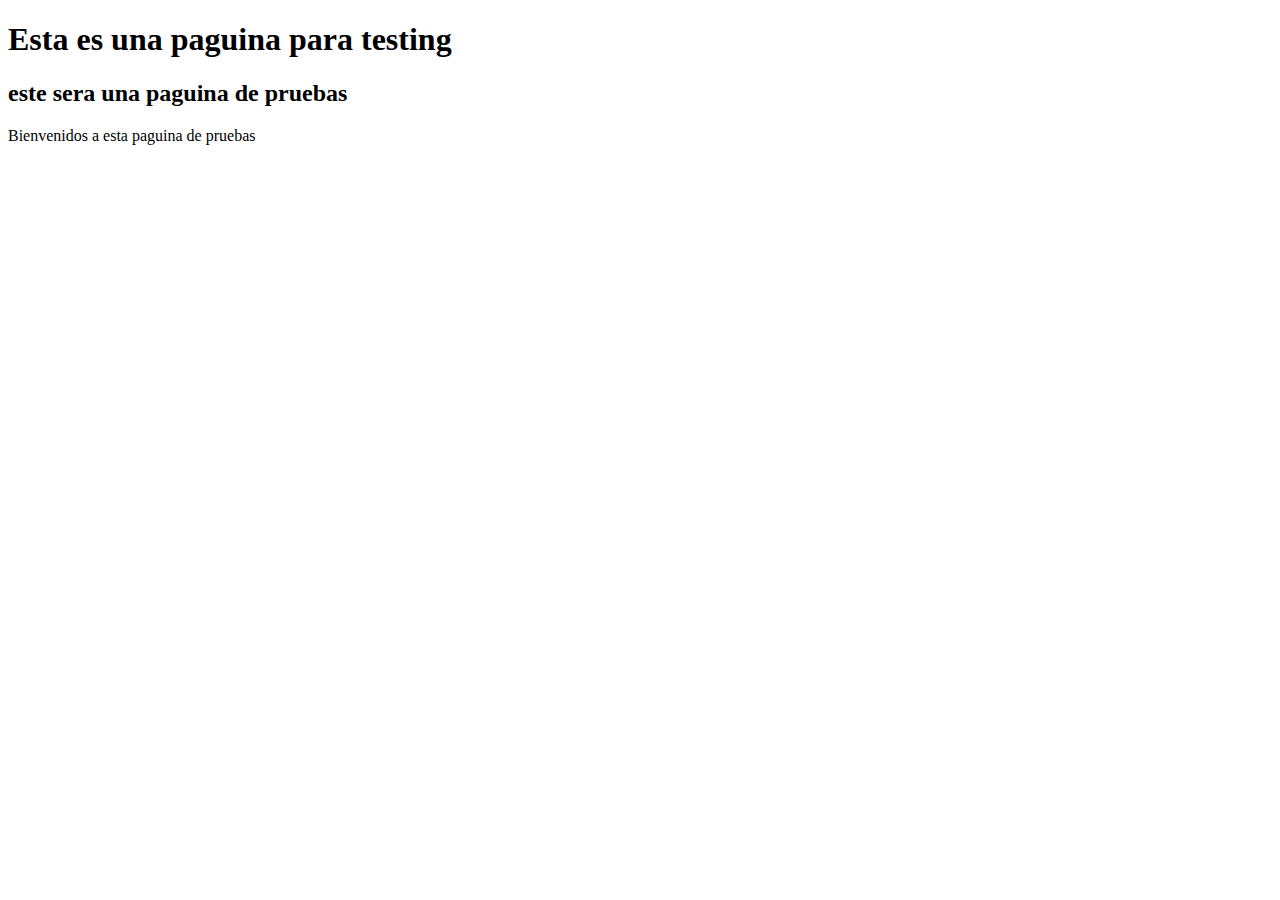
<file: index.html>
<!DOCTYPE html>
<html>
<head>
    <h1>
        Esta es una paguina para testing
    </h1>
    <h2>
        este sera una paguina de pruebas
    </h2>
    <body>
        <P>
            Bienvenidos a esta paguina de pruebas
        </P>
    </body>
</head>
</html>
</file>
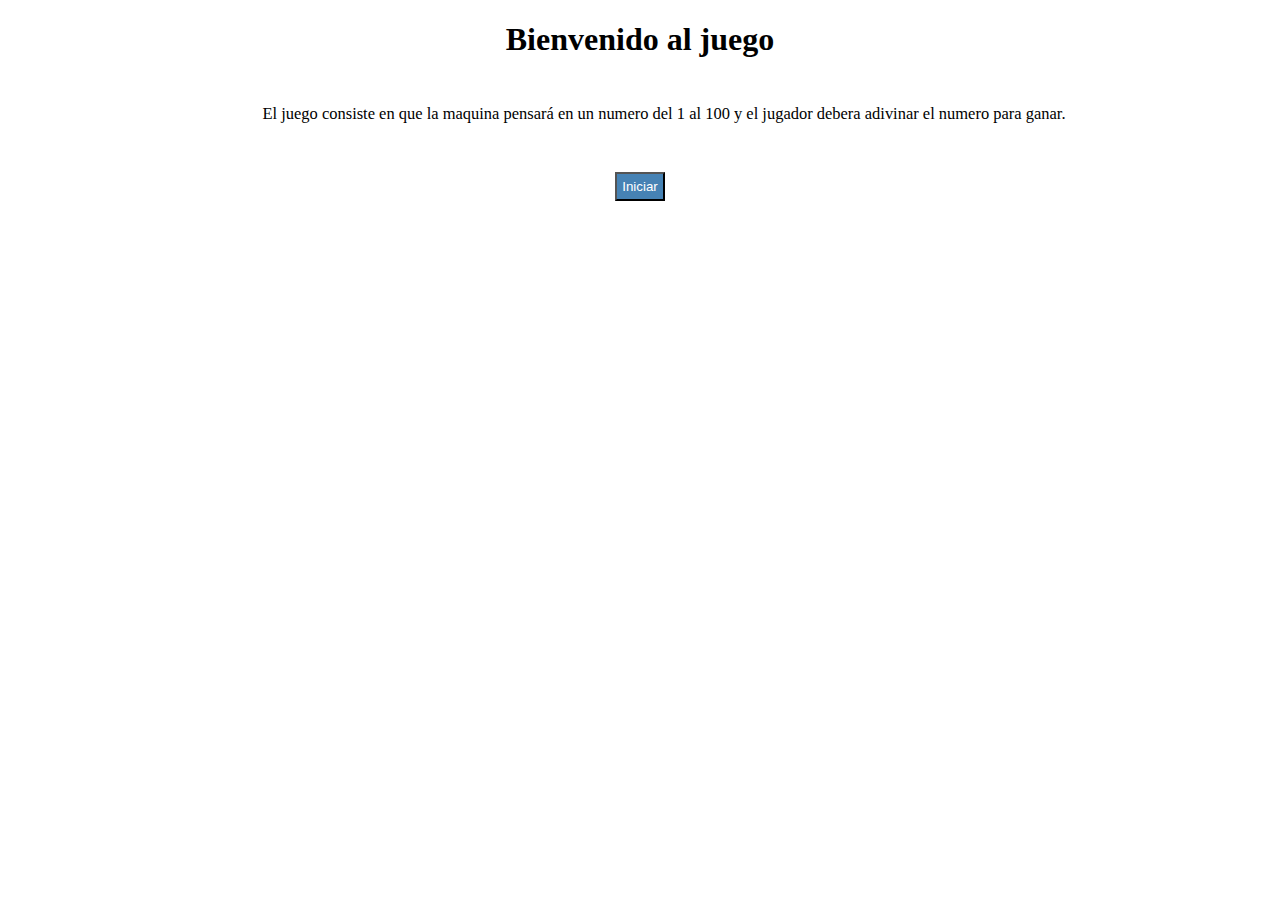
<file: Adivina el numero/index.html>
<!DOCTYPE html>
<html lang="en">
<head>
    <meta charset="UTF-8">
    <meta http-equiv="X-UA-Compatible" content="IE=edge">
    <meta name="viewport" content="width=device-width, initial-scale=1.0">
    <title>Adivina el numero</title>
    <style type = "text/css">
        body{
            text-align: center;
        }
        p{
            font-size: 1.03rem;
            padding: 1.5rem; 
            width: 100%;
        }
        input{
            background-color: steelblue;
            color: white;
            cursor: pointer;
            margin: 0.5rem auto;
            padding: 0.3rem;
        }
    </style>
</head>
<body>
    <h1>Bienvenido al juego</h1>
    <p>El juego consiste en que la maquina pensará en un numero del
        1 al 100 y el jugador debera adivinar el numero para ganar.
    </p>
    <input type = "button" value = "Iniciar" Id = "Boton">
    <script type = "text/javascript">
        document.getElementById("Boton").addEventListener("click", iniciar);
        function iniciar(){
            let vidas = 6;
            let num = Math.floor((Math.random()*100)+1);
            console.log(num);
            while(vidas>0){
                let numU = prompt("Te quedan " + vidas + " vidas.Escibe el numero: ");
                if(numU==num){
                    alert("Ganastes!");
                    break;
                }
                if(numU>num){
                    alert("Lo sineto, el numero que pense es menor")
                }
                if(numU<num){
                    alert("Lo sineto, el numero que pense es mayor")
                }//Cierre if

                vidas--;

            }//Cierre while

            if(vidas==0){
                alert("Perdistes");
            }
            
        }//Cierre funcion
    </script>
</body>
</html>
</file>
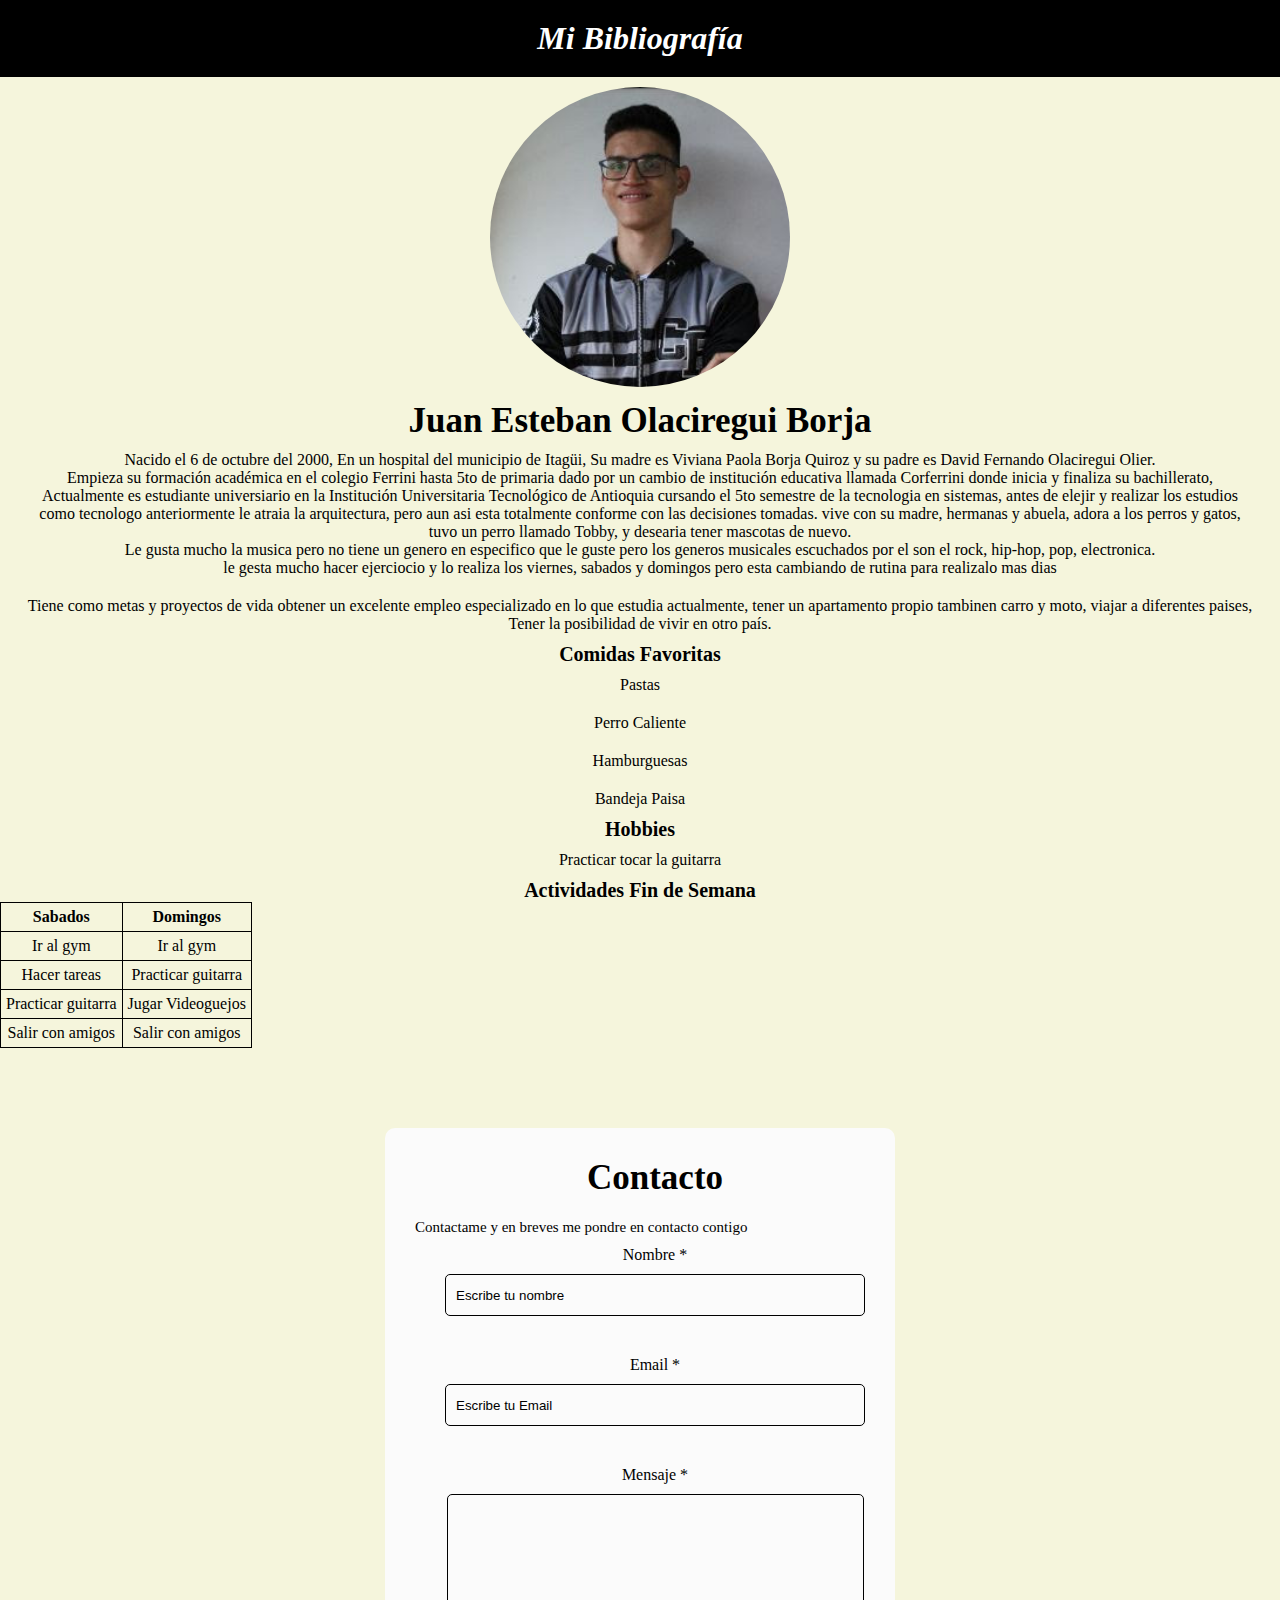
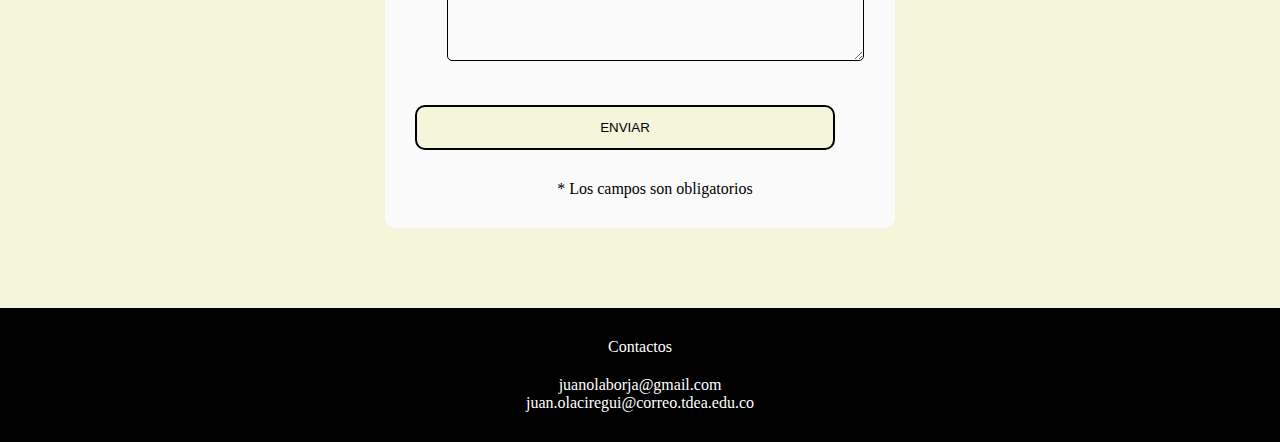
<file: Bibliografia/Index.html>
<!DOCTYPE html>
<html lang="en">
<head>
    <meta charset="UTF-8">
    <meta http-equiv="X-UA-Compatible" content="IE=edge">
    <meta name="viewport" content="width=device-width, initial-scale=1.0">
    <title>Bibliografía Personal</title>
    <link rel="stylesheet" type="text/css" href="Estilo.css">
</head>
<body>
    <header>
        <h1>
            <i>Mi Bibliografía</i>
        </h1>
    </header>
    <div style="text-align: center;">
        <img src="Imagenes/PersonalPhoto.jpg">
    </div>
    <h2>Juan Esteban Olaciregui Borja</h2>
    <p>
        Nacido el 6 de octubre del 2000, En un hospital del municipio de Itagüi, Su madre es Viviana Paola Borja Quiroz y su padre es David Fernando Olaciregui Olier.<br>
        Empieza su formación académica en el colegio Ferrini hasta 5to de primaria dado por un cambio de institución educativa llamada Corferrini donde inicia y finaliza su bachillerato,<br>
        Actualmente es estudiante universiario en la Institución Universitaria Tecnológico de Antioquia cursando el 5to semestre de la tecnologia en sistemas, antes de elejir y realizar los estudios<br>
        como tecnologo anteriormente le atraia la arquitectura, pero aun asi esta totalmente conforme con las decisiones tomadas. vive con su madre, hermanas y abuela, adora a los perros y gatos,<br>
        tuvo un perro llamado Tobby, y desearia tener mascotas de nuevo.<br>
        Le gusta mucho la musica pero no tiene un genero en especifico que le guste pero los generos musicales escuchados por el son el rock, hip-hop, pop, electronica.<br>
        le gesta mucho hacer ejerciocio y lo realiza los viernes, sabados y domingos pero esta cambiando de rutina para realizalo mas dias
    </p>
    <p>
        Tiene como metas y proyectos de vida obtener un excelente empleo especializado en lo que estudia actualmente, tener un apartamento propio tambinen carro y moto, viajar a diferentes paises,<br>
        Tener la posibilidad de vivir en otro país.
    </p>
    <h3>Comidas Favoritas</h3>
    <ol>
        <p>Pastas</p>
        <p>Perro Caliente</p>
        <p>Hamburguesas</p>
        <P>Bandeja Paisa</P>
    </ol>
    <h4>Hobbies</h4>
    <ol>
        <p>Practicar tocar la guitarra</p>
    </ol>
    <h5>Actividades Fin de Semana</h5>
    <div class="Tabla_Actividades" >
        <table>
            <tr>
                <th>Sabados</th>
                <th>Domingos</th>
            </tr>

            <tr>
                <td>Ir al gym</td>
                <td>Ir al gym</td>
            </tr>

            <tr>
                <td>Hacer tareas</td>
                <td>Practicar guitarra</td>
            </tr>

            <tr>
                <td>Practicar guitarra</td>
                <td>Jugar Videoguejos</td>
            </tr>

            <tr>
                <td>Salir con amigos</td>
                <td>Salir con amigos</td>
            </tr>
        </table>
    </div>
    <div class="Formulario_Contacto">
        <div class="Formulario">
            <h6>Contacto</h6>
            <h7>Contactame y en breves me pondre en contacto contigo</h7>
            <form action="submeter-Formulario.php" method="post">
                <p>
                    <label for="Nombre" class="Colocar_Nombre">Nombre
                        <span class="Obligatorio">*</span>
                    </label>
                    <input type="text" name="Introducir_Nombre" id="Nombre" required="Obligatorio"
                        placeholder="Escribe tu nombre">
                </p>
                <p>
                    <label for="Email" class="Colocar_Email">Email
                        <span class="Obligatorio">*</span>
                    </label>
                    <input type="Email" name="Introducior_Email" id="Email" required="Obligatorio"
                        placeholder="Escribe tu Email">
                </p>
                <p>
                    <label for="Mensaje" class="Colocar_Mensaje">Mensaje
                        <span class="Obligatorio">*</span>
                    </label>
                    <textarea name="Introducior_Mensaje" class="Texto_Mensaje" id="Mensaje" required="Obligatorio"
                        placeholder="Deja aqui tu comentario">
                </textarea>
                </p>
                <button type="sumit" name="Enviar_Formulario" id="Enviar">
                    <p>Enviar</p>
                </button>
                <p class="Aviso">
                    <span class="Olbligatorio"> * </span>Los campos son obligatorios
                </p>
            </form>
        </div>
    </div>
    <footer>
        <div class="Texto_Contactos">
            <p>Contactos</p>
        </div>
        <div class="Correos">
            <p>
                juanolaborja@gmail.com<br>
                juan.olaciregui@correo.tdea.edu.co
            </p>
        </div>
    </footer>
</body>
</html>
</file>
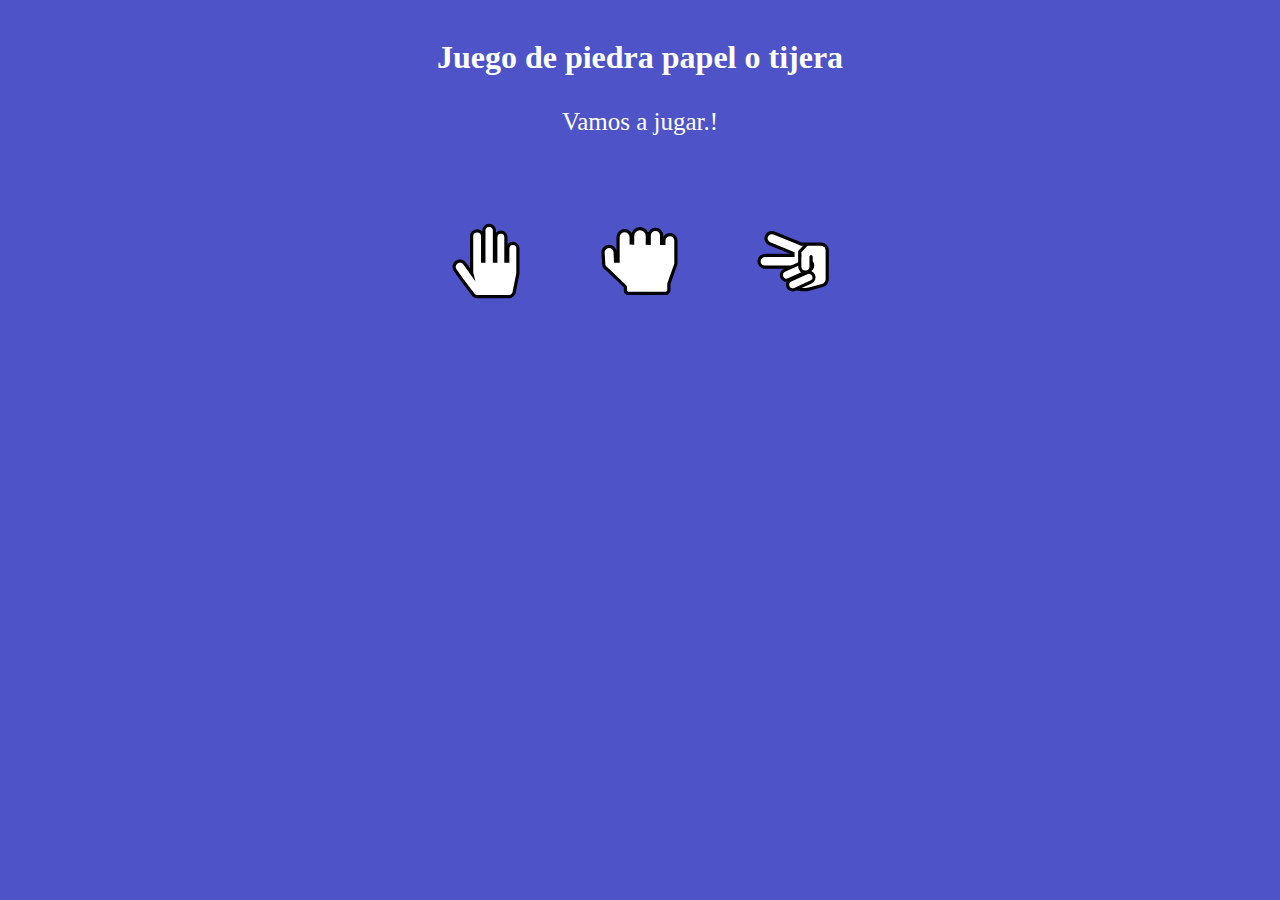
<file: Piedra, papel, tijeras/Piedra, papel, tijeras/index.html>
<!DOCTYPE html>
<html lang="en">
<head>
    <meta charset="UTF-8">
    <meta http-equiv="X-UA-Compatible" content="IE=edge">
    <meta name="viewport" content="width=device-width, initial-scale=1.0">
    <title>Juego</title>
    <link rel="stylesheet" href="css/style.css">
</head>
<body>
    <header align="center">
        <h1>Juego de piedra papel o tijera</h1>
    </header>

    <!--Aqui se va a visualizar el resultado-->
    <div class="resultado" id="resultado">
        Vamos a jugar.!
    </div>

    <div class="opciones">
        <div class="opcion" id="papel">
            <img src="img/Papel.svg" alt="">
        </div>

        <div class="opcion" id="piedra">
            <img src="img/Piedra.svg" alt="">
        </div>

        <div class="opcion" id="tijera">
            <img src="img/Tijera.svg" alt="">
        </div>
    </div>

    <script src="js/main.js"></script>
</body>
</html>
</file>
<file: Bibliografia/Estilo.css>
*{
    padding: 0px;
    margin: 0px;
}

body{
    background-color: beige;
}

h1{
    text-align: center;
    background-color: black;
    color: white;
    padding: 20px;
}

h2{
    font-size: 35px;
    text-align: center;
}

h3{
    font-size: 20px;
    text-align: center;
}

h4{
    font-size: 20px;
    text-align: center;
}

h5{
    font-size: 20px;
    text-align: center;
}

h6{
    font-size: 35px;
    text-align: center;
    padding-bottom: 20px;
}

h7{
    text-align: center;
    font-size: 15px;
    padding-bottom: 30px;
    color: black;
}

img{
    width: 300px;
    height: 300px;
    border-radius: 50%;
    object-fit: cover;
    margin: 10px;
}

p{
    padding: 10px;
    text-align: center;
}

table, th, td{
    border: 1px solid black;
    border-collapse: collapse;
}

th, td{
    text-align: center;
    padding: 5px;
}

.Formulario_Contacto{
    width: 480px;
    height: auto;
    margin: 80px auto;
    border-radius: 10px;
    padding-top: 30px;
    padding-bottom: 20px;
    background-color: #fbfbfb;
    padding-left: 30px;
}

input{
    background-color: #fbfbfb;
    width: 408px;
    height: 40px;
    border-radius: 5px;
    border-style: solid;
    border-width: 1px;
    border-color: black;
    margin-top: 10px;
    padding-left: 10px;
    margin-bottom: 20px;
}

textarea{
    background-color: #fbfbfb;
    width: 405px;
    height: 150px;
    border-radius: 5px;
    border-style: solid;
    border-width: 1px;
    border-color: black;
    margin-top: 10px;
    padding-left: 10px;
    margin-bottom: 20px;
    padding-top: 15px;
}

label{
    display: block;
    float: center;
}

button{
    height: 45px;
    padding-left: 5px;
    padding-right: 5px;
    margin-bottom: 20px;
    margin-top: 10px;
    text-transform: uppercase;
    background-color: beige;
    border-color: black;
    border-style: solid;
    border-radius: 10px;
    width: 420px;
    cursor: pointer;
}

button p{
    color: black;
}

::-webkit-input-placeholder {
    color: black;
}

::-webkit-textarea-placeholder {
    color: black;
}

.Formulario_Contacto input:focus{
    outline: 0;
    border: 1px solid #fbfbfb;
}

.Formulario_Contacto textarea:focus{
    outline: 0;
    border: 1px solid #fbfbfb;
}

footer{
    background-color: black;
    color: white;
    padding: 20px;
}

footer p{
    text-align: center;
}
</file>
<file: Piedra, papel, tijeras/Piedra, papel, tijeras/css/style.css>
body{
    background: #4e54c8;
}

header{
    padding: 10px;
    color: #fff;
}

.resultado{
    text-align: center;
    font-size: 25px;
    color: #fff;
}

.opciones{
    text-align: center;
    margin: 50px 0;
}

.opcion{
    width: 80px;
    display: inline-block;
    padding: 15px;
    margin: 20px;
}

.opcion:hover{
    background-color: rgb(20, 210, 235);
    cursor: pointer;
    border-radius: 50%;
}

.ganador{
    color: rgb(55, 235, 11);
    font-size: 25px;
}

.perdedor{
    color: rgb(241, 12, 12);
    font-size: 25px;

}

.empate{
    color:rgb(20, 210, 235);
    font-size: 25px;
    
}
</file>
